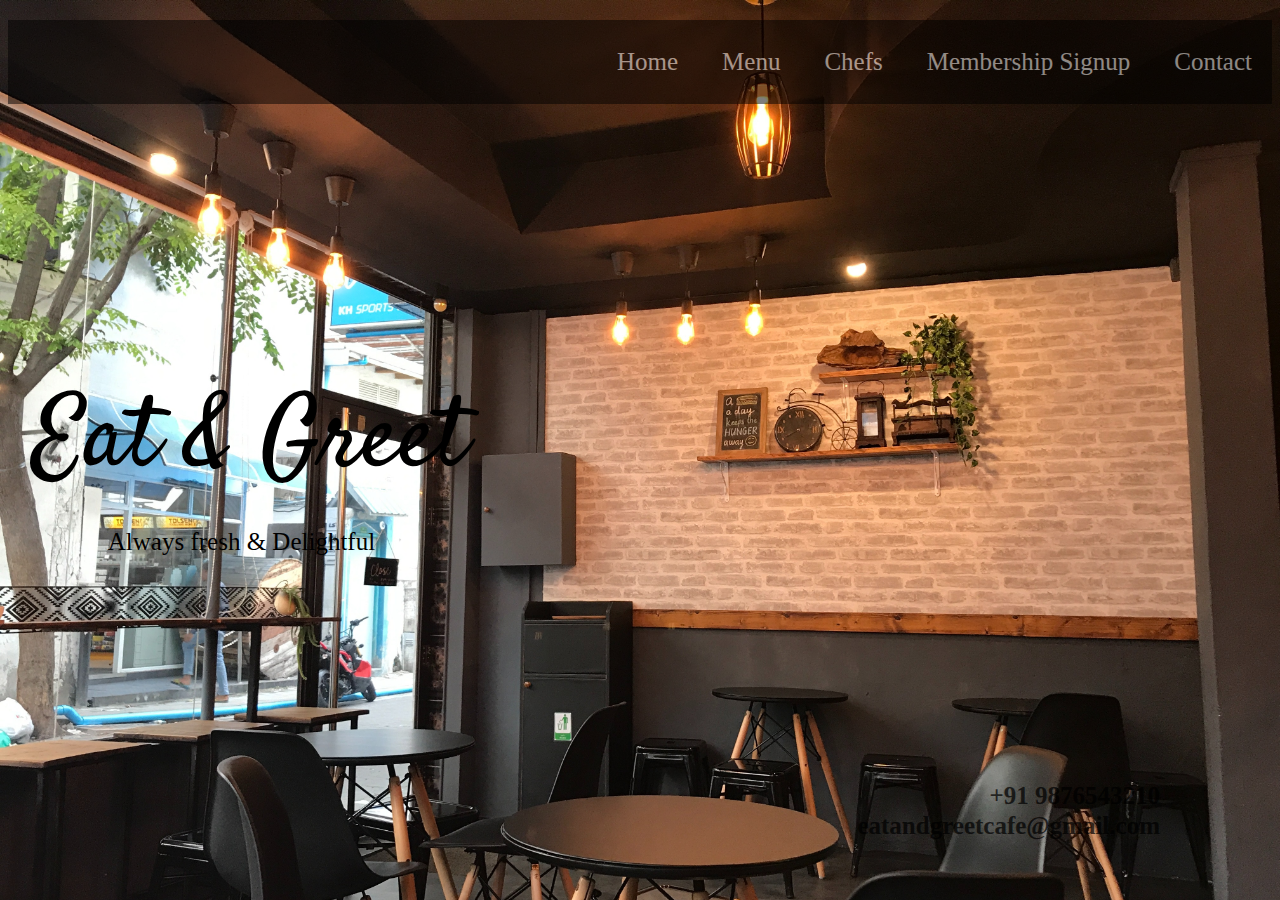
<file: index.html>
<!DOCTYPE html>
<html lang="en">

<head>
    <meta charset="UTF-8">
    <meta http-equiv="X-UA-Compatible" content="IE=edge">
    <meta name="viewport" content="width=device-width, initial-scale=1.0">
    <title>Eat & Greet</title>
    <link rel="stylesheet" href="/css/index.css">
    <link rel="preconnect" href="https://fonts.googleapis.com">
    <link rel="preconnect" href="https://fonts.gstatic.com" crossorigin>
    <link href="https://fonts.googleapis.com/css2?family=Satisfy&display=swap" rel="stylesheet">


</head>

<body>
    <div class="labels">
        <nav>
            <ul>
                <li><a href="index.html">Home</a></li>
                <li><a href="menu.html">Menu</a></li>
                <li><a href="chef.html">Chefs</a></li>
                <li><a href="membershipform.html" target="blank">Membership Signup</a></li>
                <li><a href="contact.html">Contact</a></li>
            </ul>
        </nav>
    </div>

    <div class="content">
        <p id="names1">Eat & Greet</p>
        </legend>
        <p id="names2">Always fresh & Delightful</p>
    </div>

    <h2><a href="tel:7698322096" class="tablebook1">+91 9876543210</a></h2>
    <h2><a href="mailto:kalavadiaaryan4@gmail.com" class="tablebook2">eatandgreetcafe@gmail.com</a></h2>
</body>

</html>
</file>
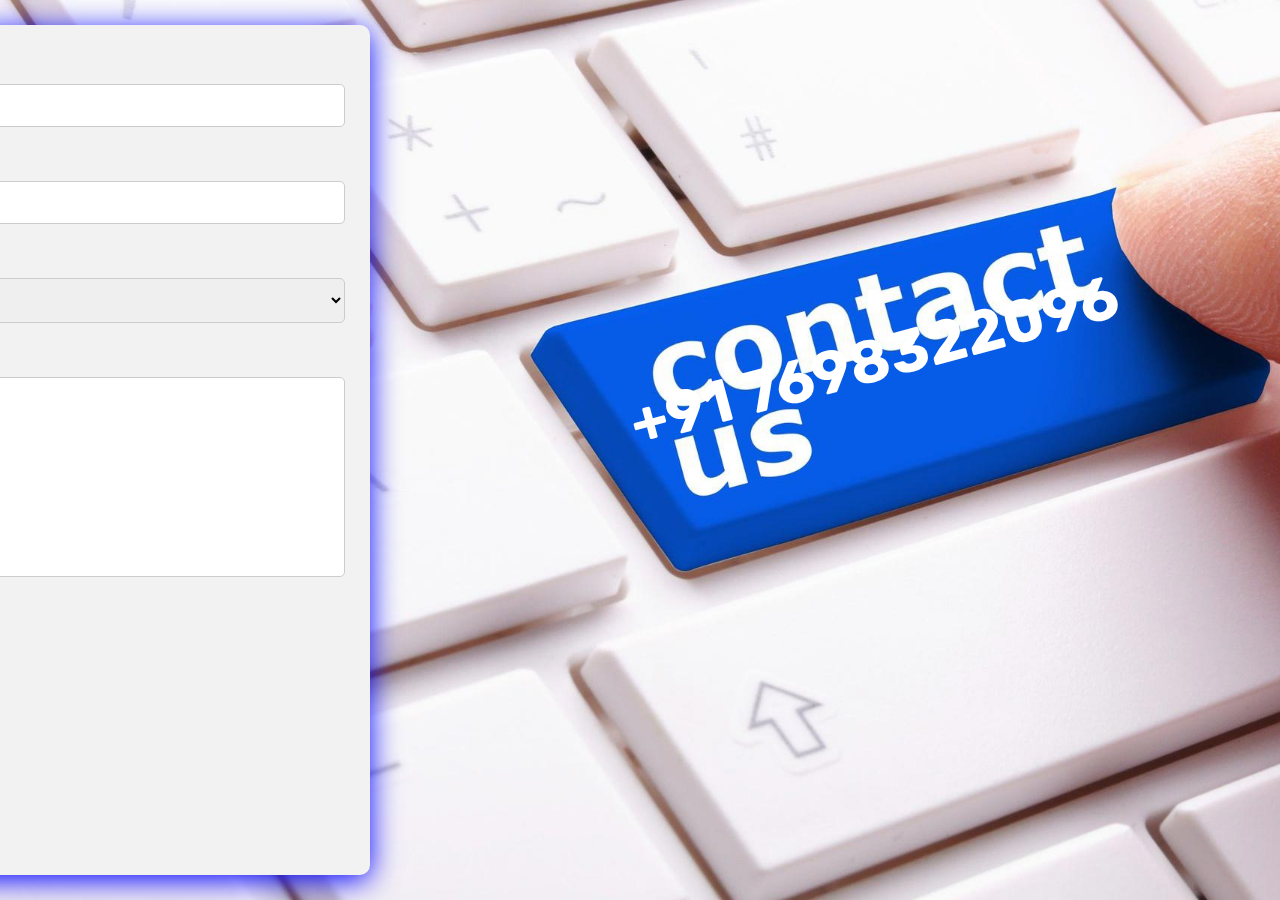
<file: contact.html>
<!DOCTYPE html>
<html lang="en">

<head>
    <meta charset="UTF-8">
    <meta http-equiv="X-UA-Compatible" content="IE=edge">
    <meta name="viewport" content="width=device-width, initial-scale=1.0">
    <title>Contact Desk</title>

    <link rel="stylesheet" href="/css/contact.css" </head>

    <link rel="preconnect" href="https://fonts.googleapis.com">
    <link rel="preconnect" href="https://fonts.gstatic.com" crossorigin>
    <link href="https://fonts.googleapis.com/css2?family=Marck+Script&family=Rubik:wght@500&display=swap"
        rel="stylesheet">

<body>

</body>

<!-- <h3>Contact Form</h3> -->

<div class="container">
    <form>
        <!-- <form action="/action_page.php"> -->

        <label for="fname">First Name</label>
        <input type="text" id="fname" name="firstname" placeholder="Your name..">

        <label for="lname">Last Name</label>
        <input type="text" id="lname" name="lastname" placeholder="Your last name..">

        <label for="country">Subject</label>
        <!-- <select id="country" name="country"> -->
        <select id="matter" name="matter">
            <option value="complaint">Complaint</option>
            <option value="review">Review</option>
            <option value="other">Other</option>
        </select>

        <label for="subject">Description</label>
        <textarea id="subject" name="subject" placeholder="Write something.." style="height:200px"></textarea>

        <input type="submit" value="Submit">
    </form>
</div>

<div><a href="tel:7698322096" class="contact">+91 7698322096</a></div>


</html>
</file>
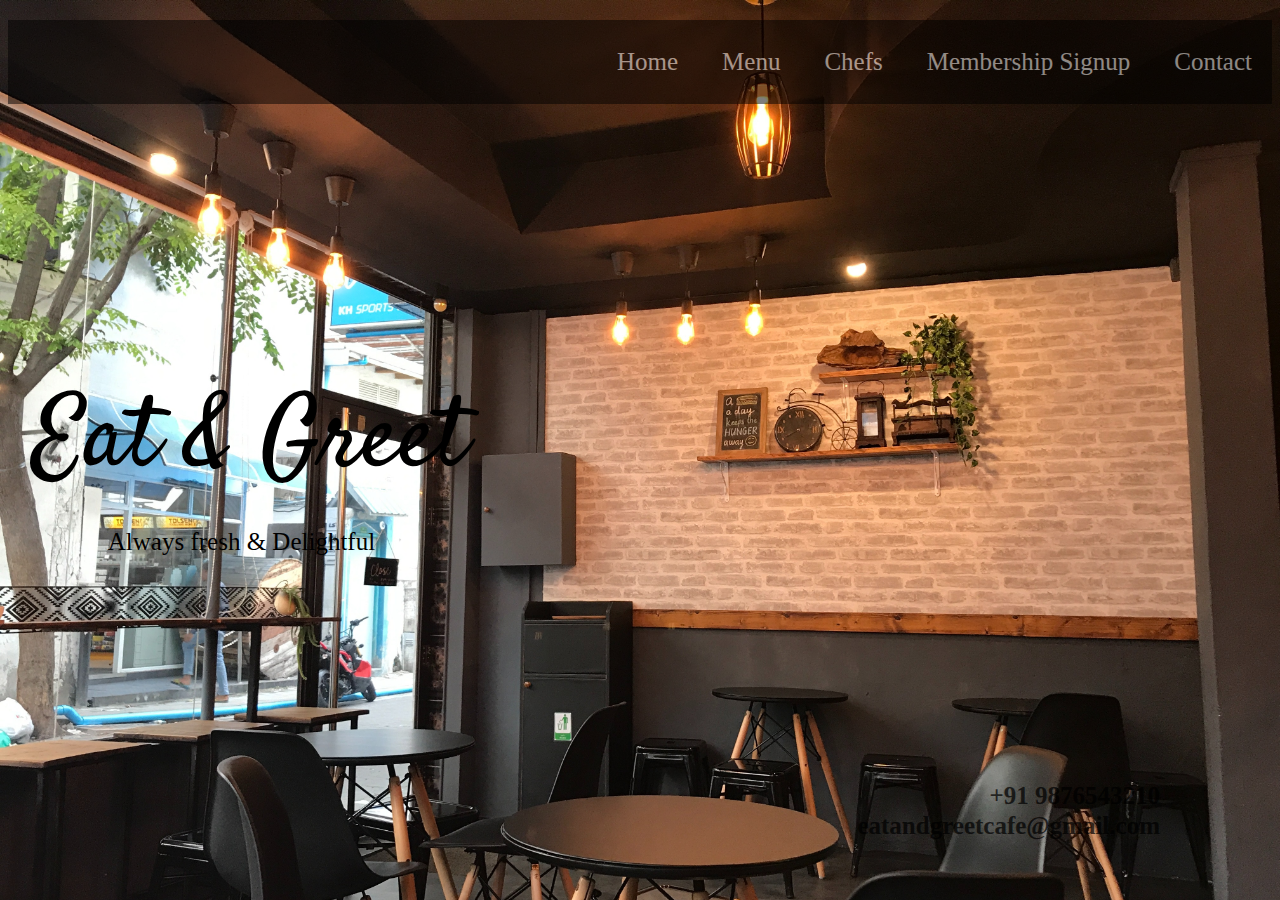
<file: home.html>
<!DOCTYPE html>
<html lang="en">

<head>
    <meta charset="UTF-8">
    <meta http-equiv="X-UA-Compatible" content="IE=edge">
    <meta name="viewport" content="width=device-width, initial-scale=1.0">
    <title>Eat & Greet</title>
    <link rel="stylesheet" href="/css/home.css">
    <link rel="preconnect" href="https://fonts.googleapis.com">
    <link rel="preconnect" href="https://fonts.gstatic.com" crossorigin>
    <link href="https://fonts.googleapis.com/css2?family=Satisfy&display=swap" rel="stylesheet">


</head>

<body>
    <div class="labels">
        <nav>
            <ul>
                <li><a href="home.html">Home</a></li>
                <li><a href="menu.html">Menu</a></li>
                <li><a href="chef.html">Chefs</a></li>
                <li><a href="membershipform.html" target="blank">Membership Signup</a></li>
                <li><a href="contact.html">Contact</a></li>
            </ul>
        </nav>
    </div>

    <div class="content">
        <p id="names1">Eat & Greet</p>
        </legend>
        <p id="names2">Always fresh & Delightful</p>
    </div>

    <h2><a href="tel:7698322096" class="tablebook1">+91 9876543210</a></h2>
    <h2><a href="mailto:kalavadiaaryan4@gmail.com" class="tablebook2">eatandgreetcafe@gmail.com</a></h2>
</body>

</html>
</file>
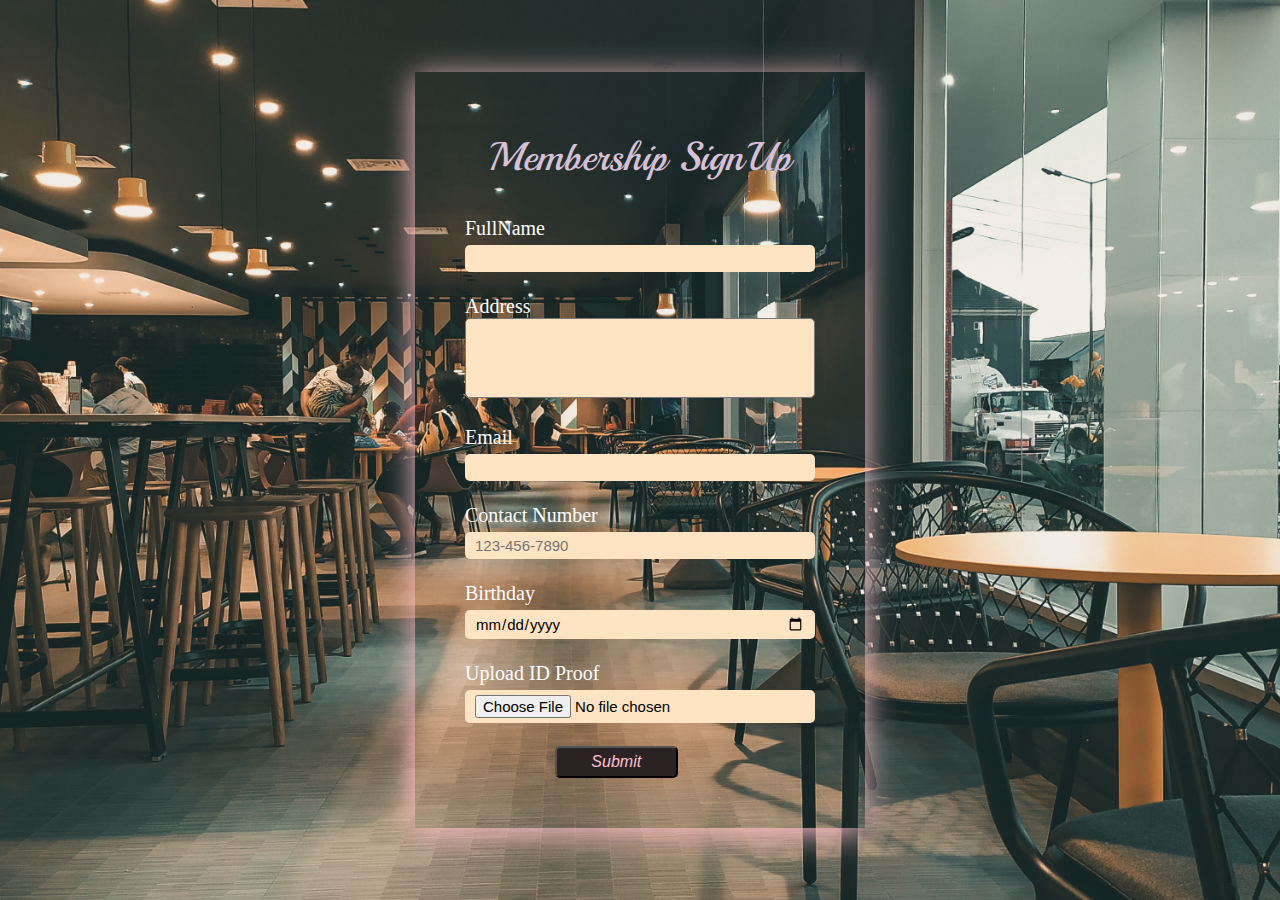
<file: membershipform.html>
<!DOCTYPE html>
<html lang="en">

<head>
    <meta charset="UTF-8">
    <meta http-equiv="X-UA-Compatible" content="IE=edge">
    <meta name="viewport" content="width=device-width, initial-scale=1.0">
    <title>Membership Signup</title>
    <link rel="stylesheet" href="css/membershipform.css">
    <link rel="preconnect" href="https://fonts.gstatic.com" crossorigin />
    <link href="https://fonts.googleapis.com/css2?family=Playball&display=swap" rel="stylesheet" </head>

</head>

<body>

    <form action="/action_page.php">
        <div class="content">
            <legend>Membership SignUp</legend>

            <label for="fname">FullName</label><br>
            <input type="text" id="fname" name="fname" required><br><br>

            <label for="address">Address</label><br>
            <textarea id="address" name="address" rows="4" cols="50" required>
            </textarea><br><br>

            <label for="email">Email</label><br>
            <input type="email" id="email" name="email" required><br><br>

            <label for="phone">Contact Number</label><br>
            <input type="tel" id="phone" name="phone" placeholder="123-456-7890" required><br><br>

            <label for="birthday">Birthday</label><br>
            <input type="date" id="birthday" name="birthday" required><br><br>

            <label for="resume">Upload ID Proof</label><br>
            <input type="file" name="resume" id="resume" required><br><br>


            <button type="submit" formaction="signout.html" id="submitbutton">Submit</button>
            <!-- <input type="submit" id="submitbutton" value="Submit"> -->
        </div>
    </form>
</body>

</html>
</file>
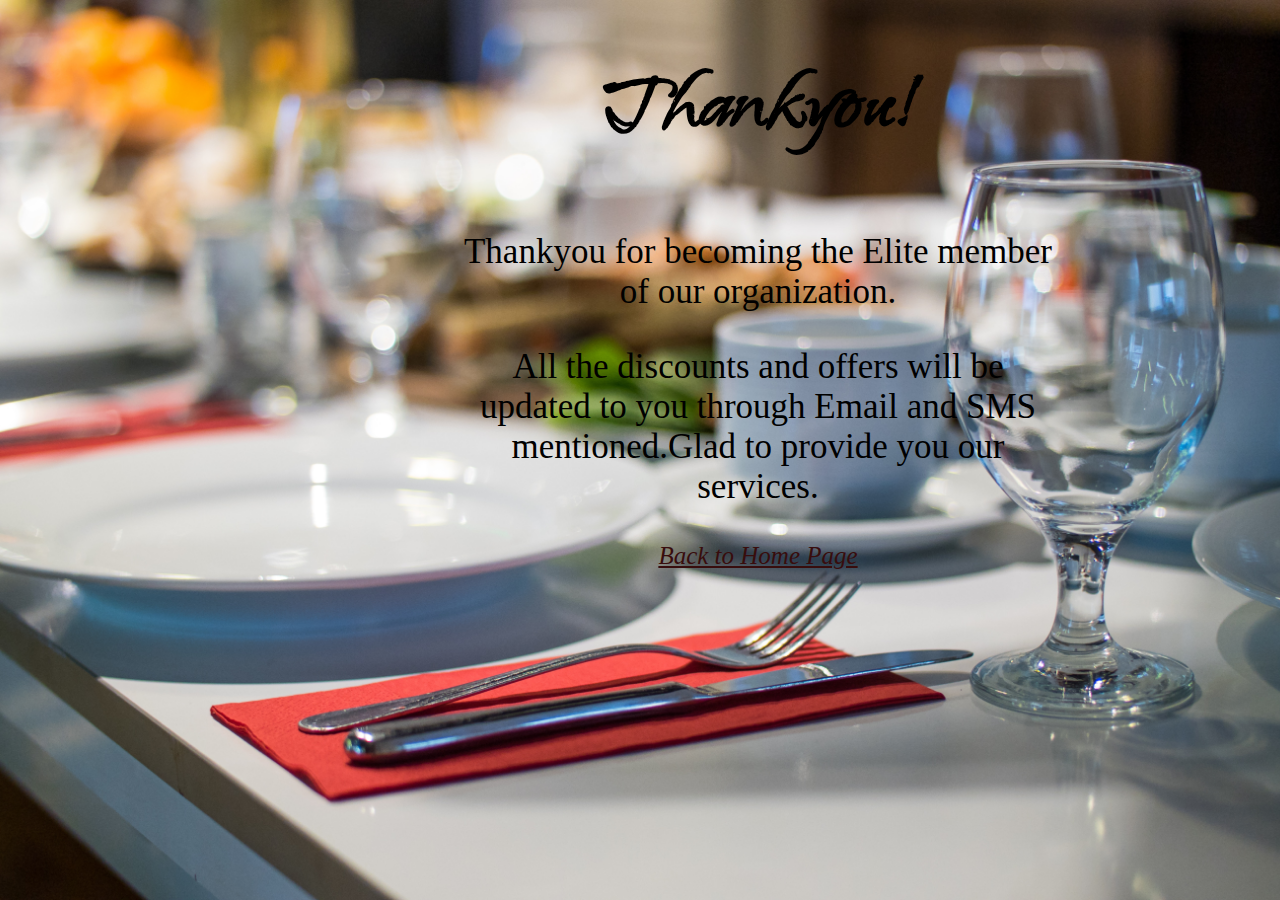
<file: signout.html>
<html>

<head>
  <title>Thankyou</title>
  <link rel="stylesheet" href="css/signout.css" />
  <link rel="preconnect" href="https://fonts.googleapis.com" />
  <link rel="preconnect" href="https://fonts.gstatic.com" crossorigin />
  <link href="https://fonts.googleapis.com/css2?family=Island+Moments&family=Shadows+Into+Light&display=swap"
    rel="stylesheet" />
</head>

<body>
  <section>
    <div class="thankyou">
      <h1>Thankyou!</h1>
    </div>
  </section>

  <section>
    <div class="content">
      <p>Thankyou for becoming the Elite member of our organization.</p>
      <p>
        All the discounts and offers will be updated to you through Email and
        SMS mentioned.Glad to provide you our services.
      </p>
    </div>
  </section>


  <a href="home.html" target="blank">Back to Home Page</a>
</body>

</html>
</file>
<file: css/index.css>
body {
  background-image: url(../media/pexels-asad-photo-maldives-1449773.jpg);
  background-size: cover;
  /* background-position: center; */
  /* background-repeat: no-repeat; */
  /* background-attachment: fixed; */
}

.labels {
  /* width: 900px; */
  float: right;
  text-align: right;
  border: 0.5px solid none;
  background-color: black;
  opacity: 0.5;
  width: 100%;
  line-height: 0.5;
}

.labels ul li {
  display: inline-block;
  justify-content: space-betweens;
  font-size: 25px;
  padding: 20px;
  border-radius: 3px;
  /* margin: 0 3px; */
  text-decoration: none;
}

.labels ul li a {
  text-decoration: none;
  color: white;
}

.labels ul li:hover {
  background-color: pink;
}

.labels ul li a:hover {
  color: black;
}

legend {
  font-size: 50px;
  text-align: center;
  margin-bottom: 0;
  padding: 0 10px;
  margin: -26px 0 -2px -8px;
}

.content {
  position: absolute;
  /* top: 25%; */
  /* left: 20%;  */
  line-height: 0;
  top: 38%;
  left: 1%;
  padding: 0 20px;
  border-radius: 5px;
}
.content p:hover {
  /* color: gray; */
  opacity: 0.5;
}
#names1 {
  font-size: 100px;
  font-family: "Satisfy", cursive;
  /* color: black; */
  padding-bottom: 0;
  margin-bottom: 0.5;
  /* padding: 200px 0 0 250px; */
  /* text-align: center; */
}
#names2 {
  font-size: 25px;
  /* font-family: "Satisfy", cursive; */
  padding-top: 0;
  padding-left: 75px;
  margin-top: 0;
  /* padding-left: 350px;
  padding-bottom: 550px; */
}

a.tablebook1 {
  text-decoration: none;
  font-size: 25px;
  color: black;

  position: absolute;
  bottom: 0;
  right: 0;
  padding-bottom: 90px;
  padding-right: 120px;
  opacity: 0.7;
}

a.tablebook2 {
  text-decoration: none;
  font-size: 25px;
  color: black;

  position: absolute;
  bottom: 0;
  right: 0;
  padding-bottom: 60px;
  padding-right: 120px;
  opacity: 0.7;
}

a.tablebook1:hover {
  color: white;
}
a.tablebook2:hover {
  color: white;
}

@media (max-width: 991px) {
  html {
    font-size: 50%;
  }
}
</file>
<file: css/contact.css>
font-family: Arial, Helvetica, sans-serif;}
* {box-sizing: border-box;}

input[type=text], select, textarea {
  width: 100%;
  padding: 12px;
  border: 1px solid #ccc;
  border-radius: 5px;
  box-sizing: border-box;
  margin-top: 6px;
  margin-bottom: 20px;
  font-size: 15px;
  resize: none;
}

input[type=submit] {
  background-color: #04AA6D;
  font-size: 25px;
  color: white;
  padding: 12px 20px;
  border: none;
  border-radius: 5px;
  cursor: pointer;
}

input[type=submit]:hover {
  background-color: #45a049;
}

.container {
  border-radius: 10px;
  background-color: #f2f2f2;
  /* background-color:bisque; */
  padding: 25px;
  position: absolute;
  top:50%;
  left:50%;
  width:550px;
  height:800px;
  transform: translate(-145%,-50%);
  box-shadow:0 5px 30px blue;  
}

.container:hover{
  box-shadow: 0 5px 30px red; 
}


body{
    width: 50%;
    background-image: url(../media/2489630.jpg);
    background-size:cover;
    background-position: center;
    background-attachment: fixed;
}

label{  
  font-size: 25px;
}

a.contact {
  text-decoration: none;
  font-size: 60px;
  font-weight: bold;
  font-family: 'Rubik', sans-serif;
  position: absolute;
  bottom: 56%;
  right: 12%;
  transform: rotate(-15deg);
  color: white;
}

a.contact:hover{
  color:rgb(245, 189, 189);
}
</file>
<file: css/home.css>
body {
  background-image: url(../media/pexels-asad-photo-maldives-1449773.jpg);
  background-size: cover;
  /* background-position: center; */
  /* background-repeat: no-repeat; */
  /* background-attachment: fixed; */
}

.labels {
  /* width: 900px; */
  float: right;
  text-align: right;
  border: 0.5px solid none;
  background-color: black;
  opacity: 0.5;
  width: 100%;
  line-height: 0.5;
}

.labels ul li {
  display: inline-block;
  justify-content: space-betweens;
  font-size: 25px;
  padding: 20px;
  border-radius: 3px;
  /* margin: 0 3px; */
  text-decoration: none;
}

.labels ul li a {
  text-decoration: none;
  color: white;
}

.labels ul li:hover {
  background-color: pink;
}

.labels ul li a:hover {
  color: black;
}

legend {
  font-size: 50px;
  text-align: center;
  margin-bottom: 0;
  padding: 0 10px;
  margin: -26px 0 -2px -8px;
}

.content {
  position: absolute;
  /* top: 25%; */
  /* left: 20%;  */
  line-height: 0;
  top: 38%;
  left: 1%;
  padding: 0 20px;
  border-radius: 5px;
}
.content p:hover {
  /* color: gray; */
  opacity: 0.5;
}
#names1 {
  font-size: 100px;
  font-family: "Satisfy", cursive;
  /* color: black; */
  padding-bottom: 0;
  margin-bottom: 0.5;
  /* padding: 200px 0 0 250px; */
  /* text-align: center; */
}
#names2 {
  font-size: 25px;
  /* font-family: "Satisfy", cursive; */
  padding-top: 0;
  padding-left: 75px;
  margin-top: 0;
  /* padding-left: 350px;
  padding-bottom: 550px; */
}

a.tablebook1 {
  text-decoration: none;
  font-size: 25px;
  color: black;

  position: absolute;
  bottom: 0;
  right: 0;
  padding-bottom: 90px;
  padding-right: 120px;
  opacity: 0.7;
}

a.tablebook2 {
  text-decoration: none;
  font-size: 25px;
  color: black;

  position: absolute;
  bottom: 0;
  right: 0;
  padding-bottom: 60px;
  padding-right: 120px;
  opacity: 0.7;
}

a.tablebook1:hover {
  color: white;
}
a.tablebook2:hover {
  color: white;
}

@media (max-width: 991px) {
  html {
    font-size: 50%;
  }
}
</file>
<file: css/membershipform.css>
* {
  padding: 0;
  margin: 0;
  box-sizing: border-box;
}

body {
  background-image: url(../media/favour-otunji-dD7xFyDzES4-unsplash.jpg);
  color: white;
  background-size: cover;
  background-position: center;
  background-attachment: fixed;
}

.content {
  position: absolute; /*fits the fieldset*/
  top: 50%;
  left: 50%;
  transform: translate(-50%, -50%);
  width: 450px;
  box-shadow: 0 5px 30px pink;
  padding: 50px 50px;
  font-size: 20px;
  font-family: Georgia, "Times New Roman", Times, serif;
  /* margin-top: 15px; */
}

.content textarea {
  font-size: 15px;
  resize: none;
  outline: none;
  border-radius: 5px;
  width: 100%;
  padding: 5px 10px;
  background-color: bisque;
  font-family: "Trebuchet MS", "Lucida Sans Unicode", "Lucida Grande",
    "Lucida Sans", Arial, sans-serif;
}

.content input {
  font-size: 15px;
  padding: 5px 10px;
  background-color: bisque;
  outline: none;
  border: 0;
  border-radius: 5px;
  width: 100%;
  margin-top: 5px;
  font-family: "Trebuchet MS", "Lucida Sans Unicode", "Lucida Grande",
    "Lucida Sans", Arial, sans-serif;
}

legend {
  text-align: center;
  font-size: 40px;
  padding-top: 0;
  padding-bottom: 25px;
  margin: 10px 0;
  color: thistle;
  font-family: "Playball", cursive;
}

input {
  color: black;
}

#submitbutton {
  font-size: 16px;
  font-style: italic;
  color: pink;
  background-color: rgb(43, 35, 35);
  width: 35%;
  margin-left: 90px;
  padding: 5px;
  border-radius: 5px;
}

/* button {
  font-size: 16px;
  font-style: italic;
  color: pink;
  background-color: rgb(43, 35, 35);
  width: 35%;
  margin-left: 85px;
  padding: 5px;
} */
</file>
<file: css/signout.css>
body {
  text-align: center;
  width: 600px;
  padding-left: 450px;
  background-image: url(../media/pexels-burak-the-weekender-735869.jpg);
  background-size: cover;
  background-position: center;
}

h1 {
  font-size: 100px;
  padding-top: 25px;
  margin-top: 25px;
  /* font-family: 'Shadows Into Light', cursive; */
  font-family: "Island Moments", cursive;
}

.content p {
  font-size: 35px;
  color: black;
}

a {
  font-size: 25px;
  color: rgb(56, 13, 13);
  font-style: italic;
}

a:hover {
  color: navy;
}
</file>
